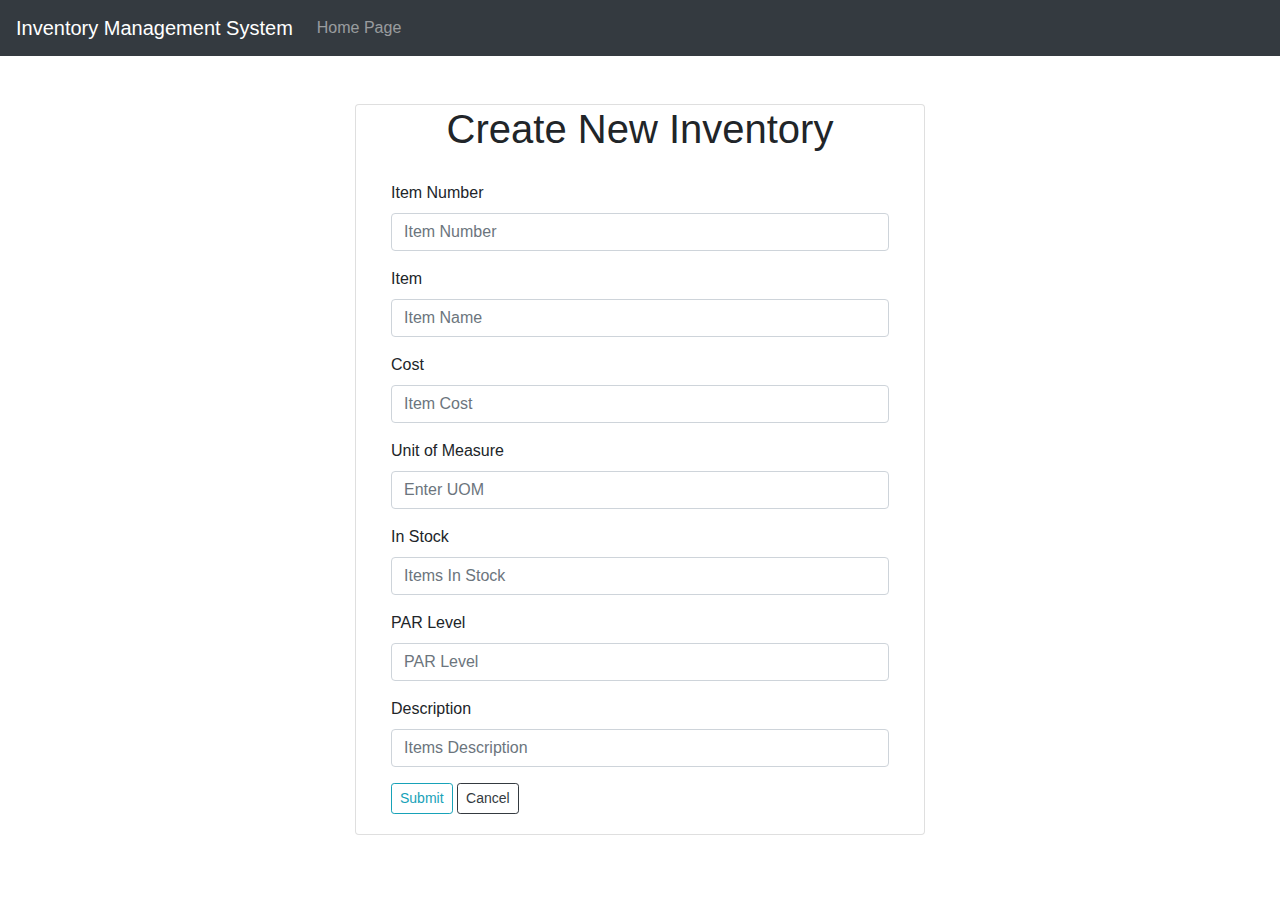
<file: target/classes/templates/create_inventory.html>
<!DOCTYPE html>
<html xmlns:th="http://www.thymeleaf.org">

<head>
	<meta charset="UTF-8">
	<title>Inventory Management System</title>
	<link rel="stylesheet" href="https://cdn.jsdelivr.net/npm/bootstrap@4.0.0/dist/css/bootstrap.min.css"
		integrity="sha384-Gn5384xqQ1aoWXA+058RXPxPg6fy4IWvTNh0E263XmFcJlSAwiGgFAW/dAiS6JXm" crossorigin="anonymous">
	<link rel="stylesheet" th:href="@{/css/create_inventory_stylesheet.css}">
</head>

<body>
	<nav class="navbar navbar-expand-md bg-dark navbar-dark">
		<!-- Brand -->
		<a class="navbar-brand" href="#">Inventory Management System</a>

		<!-- Toggler/collapsibe Button -->
		<button class="navbar-toggler" type="button" data-toggle="collapse" data-target="#collapsibleNavbar">
			<span class="navbar-toggler-icon"></span>
		</button>

		<!-- Navbar links -->
		<div class="collapse navbar-collapse" id="collapsibleNavbar">
			<ul class="navbar-nav">
				<li class="nav-item"><a class="nav-link" th:href="@{/index}">Home Page</a></li>
			</ul>
		</div>
	</nav>
	<br>
	<br>

	<div class="container">
		<div class="row">
			<div class="col-Lg-6 col-md-6 col-sm-6 container justify-content-center card">
				<h1 class="text-center">Create New Inventory</h1>
				<div class="card-body">
					<form th:action="@{/index}" th:object="${inventory}" method="POST">
						<div class="form-group">
							<label>Item Number</label> <input type="text" name="itemNumber" th:field="*{itemNumber}"
								class="form-control" placeholder="Item Number" />
						</div>

						<div class="form-group">
							<label>Item</label> <input type="text" name="item" th:field="*{item}" class="form-control"
								placeholder="Item Name" />
						</div>

						<div class="form-group">
							<label>Cost</label> <input type="text" name="cost" th:field="*{cost}" class="form-control"
								placeholder="Item Cost" pattern="^(?!^$)\d*[0-9]?(?:\.[0-9]{1,2})?$" />
						</div>

						<div class="form-group">
							<label>Unit of Measure</label> <input type="text" name="unitOfMeasure"
								th:field="*{unitOfMeasure}" class="form-control" placeholder="Enter UOM" />
						</div>

						<div class="form-group">
							<label>In Stock</label> <input type="text" name="inStock" th:field="*{inStock}"
								class="form-control" placeholder="Items In Stock"
								pattern="^(?!^$)\d*[0-9]?(?:\.[0-9]{1,2})?$" />
						</div>

						<div class="form-group">
							<label>PAR Level</label> <input type="text" name="parLevel" th:field="*{parLevel}"
								class="form-control" placeholder="PAR Level"
								pattern="^(?!^$)\d*[0-9]?(?:\.[0-9]{1,2})?$" />
						</div>

						<div class="form-group">
							<label>Description</label> <input type="text" name="description" th:field="*{description}"
								class="form-control" placeholder="Items Description" />
						</div>

						<div class="box-footer">
							<button type="submit" class="btn btn-outline-info btn-sm">Submit</button>
							<button type="button" class="btn btn-outline-dark btn-sm"
								onclick="history.back()">Cancel</button>
						</div>
					</form>

				</div>
			</div>

		</div>

	</div>
</body>

</html>
</file>
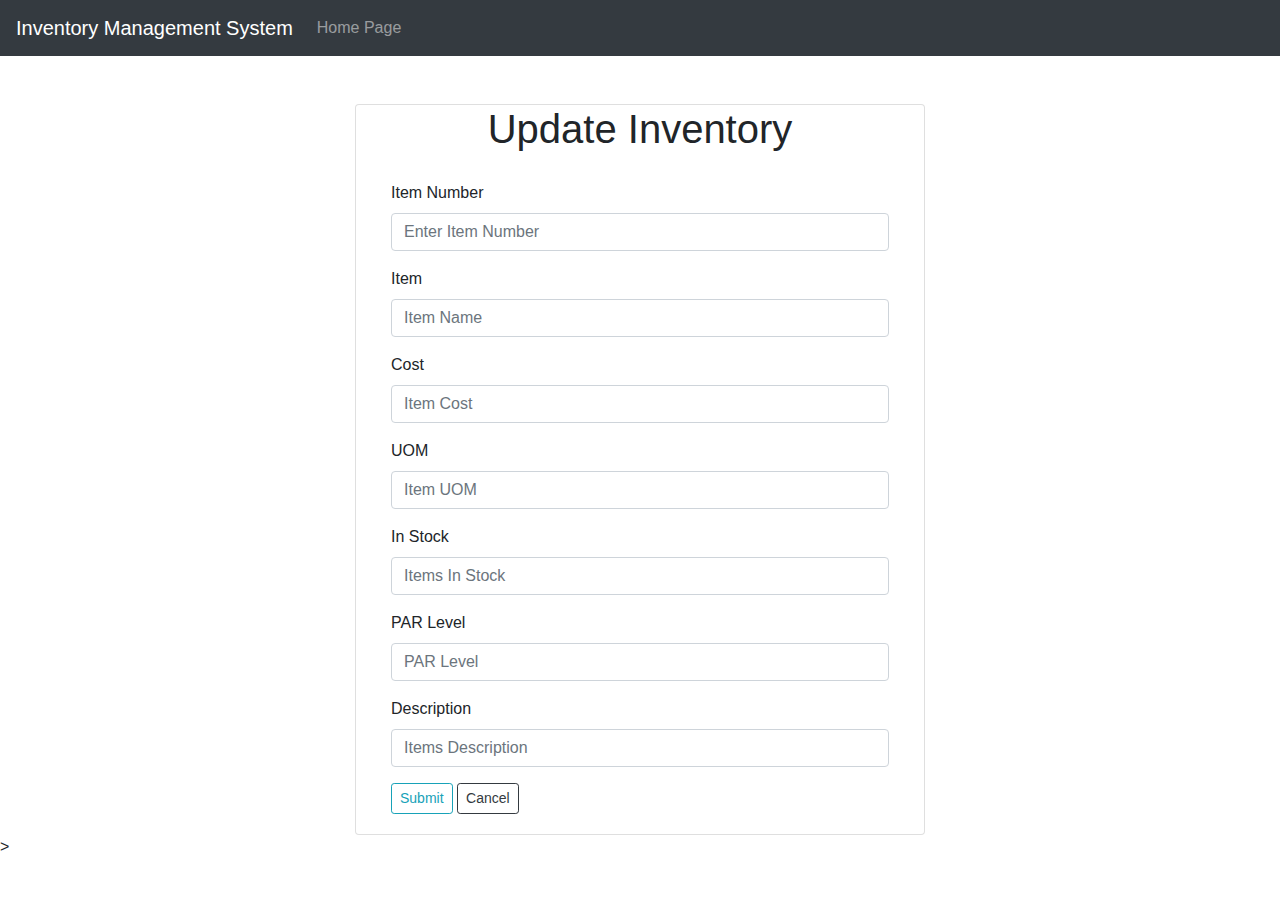
<file: target/classes/templates/edit_inventory.html>
<!DOCTYPE html>
<html xmlns:th="http://www.thymeleaf.org">

<head>
	<meta charset="UTF-8">
	<title>Inventory Management System</title>
	<link rel="stylesheet" href="https://cdn.jsdelivr.net/npm/bootstrap@4.0.0/dist/css/bootstrap.min.css"
		integrity="sha384-Gn5384xqQ1aoWXA+058RXPxPg6fy4IWvTNh0E263XmFcJlSAwiGgFAW/dAiS6JXm" crossorigin="anonymous">
	<link rel="stylesheet" th:href="@{/css/edit_inventory_stylesheet.css}">
</head>

<body>
	<nav class="navbar navbar-expand-md bg-dark navbar-dark">
		<!-- Brand -->
		<a class="navbar-brand" href="#">Inventory Management System</a>

		<!-- Toggler/collapsibe Button -->
		<button class="navbar-toggler" type="button" data-toggle="collapse" data-target="#collapsibleNavbar">
			<span class="navbar-toggler-icon"></span>
		</button>

		<!-- Navbar links -->
		<div class="collapse navbar-collapse" id="collapsibleNavbar">
			<ul class="navbar-nav">
				<li class="nav-item"><a class="nav-link" th:href="@{/index}">Home Page</a></li>
			</ul>
		</div>
	</nav>
	<br>
	<br>
	<div class="container">
		<div class="row">
			<div class="col-Lg-6 col-md-6 col-sm-6 container justify-content-center card">
				<h1 class="text-center">Update Inventory</h1>
				<div class="card-body">
					<form th:action="@{/index/{id} (id=${inventory.id})}" th:object="${inventory}" method="POST">
						<div class="form-group">
							<label>Item Number</label> <input type="text" name="itemNumber" th:field="*{itemNumber}"
								class="form-control" placeholder="Enter Item Number" />
						</div>

						<div class="form-group">
							<label>Item</label> <input type="text" name="item" th:field="*{item}" class="form-control"
								placeholder="Item Name" />
						</div>

						<div class="form-group">
							<label>Cost</label> <input type="text" name="cost" th:field="*{cost}" class="form-control"
								placeholder="Item Cost" pattern="^(?!^$)\d*[0-9]?(?:\.[0-9]{1,2})?$" />
						</div>

						<div class="form-group">
							<label>UOM</label> <input type="text" name="unitOfMeasure" th:field="*{unitOfMeasure}"
								class="form-control" placeholder="Item UOM" />
						</div>

						<div class="form-group">
							<label>In Stock</label> <input type="text" name="inStock" th:field="*{inStock}"
								class="form-control" placeholder="Items In Stock"
								pattern="^(?!^$)\d*[0-9]?(?:\.[0-9]{1,2})?$" />
						</div>

						<div class="form-group">
							<label>PAR Level</label> <input type="text" name="parLevel" th:field="*{parLevel}"
								class="form-control" placeholder="PAR Level"
								pattern="^(?!^$)\d*[0-9]?(?:\.[0-9]{1,2})?$" />
						</div>

						<div class="form-group">
							<label>Description</label> <input type="text" name="description" th:field="*{description}"
								class="form-control" placeholder="Items Description" />
						</div>

						<div class="box-footer">
							<button type="submit" class="btn btn-outline-info btn-sm">Submit</button>
							<button type="button" class="btn btn-outline-dark btn-sm"
								onclick="history.back()">Cancel</button>
						</div>
					</form>

				</div>
			</div>

		</div>

	</div>
</body>

</html>>
</file>
